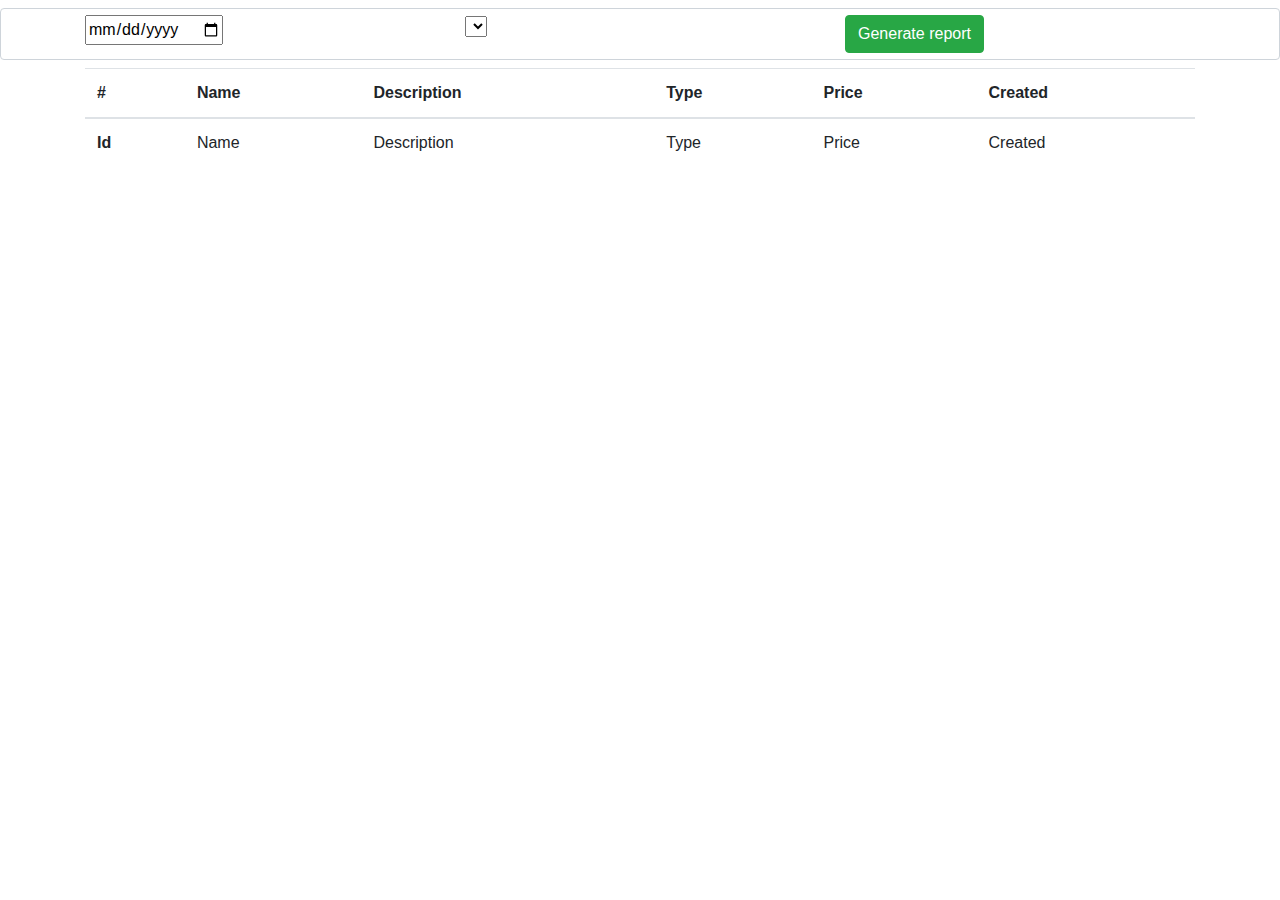
<file: spring-boot-jasperreports/src/main/resources/templates/products-new.html>
<!doctype html>
<html lang="en">
<head>
    <!-- Required meta tags -->
    <meta charset="utf-8">
    <meta name="viewport" content="width=device-width, initial-scale=1, shrink-to-fit=no">

    <!-- Bootstrap CSS -->
    <link rel="stylesheet" href="https://cdn.jsdelivr.net/npm/bootstrap@4.0.0/dist/css/bootstrap.min.css"
          integrity="sha384-Gn5384xqQ1aoWXA+058RXPxPg6fy4IWvTNh0E263XmFcJlSAwiGgFAW/dAiS6JXm" crossorigin="anonymous">

    <title>Products page</title>
</head>
<body>

<section class="my-2">
    <form th:action="@{/report}" method="post" class="form-control">

        <div class="container">
            <div class="row">
                <div class="col-sm">
                    <input type="date" th:name="date">
                </div>
                <div class="col-sm">
                    <select th:name="fileFormat">
                        <option th:value="pdf" th:text="PDF"></option>
                    </select>
                </div>
                <div class="col-sm">
                    <input type="submit" class="btn btn-success" value="Generate report">
                </div>
            </div>
        </div>
    </form>
</section>


<section>
    <div class="container">
        <table class="table table-hover">
            <thead>
            <tr>
                <th scope="col">#</th>
                <th scope="col">Name</th>
                <th scope="col">Description</th>
                <th scope="col">Type</th>
                <th scope="col">Price</th>
                <th scope="col">Created</th>
            </tr>
            </thead>
            <tbody>
            <tr th:each="product : ${products}">
                <th scope="row"><span th:text="${product.id}">Id</span></th>
                <td><span th:text="${product.name}">Name</span></td>
                <td><span th:text="${product.description}">Description</span></td>
                <td><span th:text="${product.productType}">Type</span></td>
                <td><span th:text="${product.price}">Price</span></td>
                <td><span th:text="${product.createdAt}">Created</span></td>
            </tr>
            </tbody>
        </table>
    </div>
</section>


<!-- Optional JavaScript -->
<!-- jQuery first, then Popper.js, then Bootstrap JS -->
<script src="https://code.jquery.com/jquery-3.2.1.slim.min.js"
        integrity="sha384-KJ3o2DKtIkvYIK3UENzmM7KCkRr/rE9/Qpg6aAZGJwFDMVNA/GpGFF93hXpG5KkN"
        crossorigin="anonymous"></script>
<script src="https://cdn.jsdelivr.net/npm/popper.js@1.12.9/dist/umd/popper.min.js"
        integrity="sha384-ApNbgh9B+Y1QKtv3Rn7W3mgPxhU9K/ScQsAP7hUibX39j7fakFPskvXusvfa0b4Q"
        crossorigin="anonymous"></script>
<script src="https://cdn.jsdelivr.net/npm/bootstrap@4.0.0/dist/js/bootstrap.min.js"
        integrity="sha384-JZR6Spejh4U02d8jOt6vLEHfe/JQGiRRSQQxSfFWpi1MquVdAyjUar5+76PVCmYl"
        crossorigin="anonymous"></script>
</body>
</html>
</file>
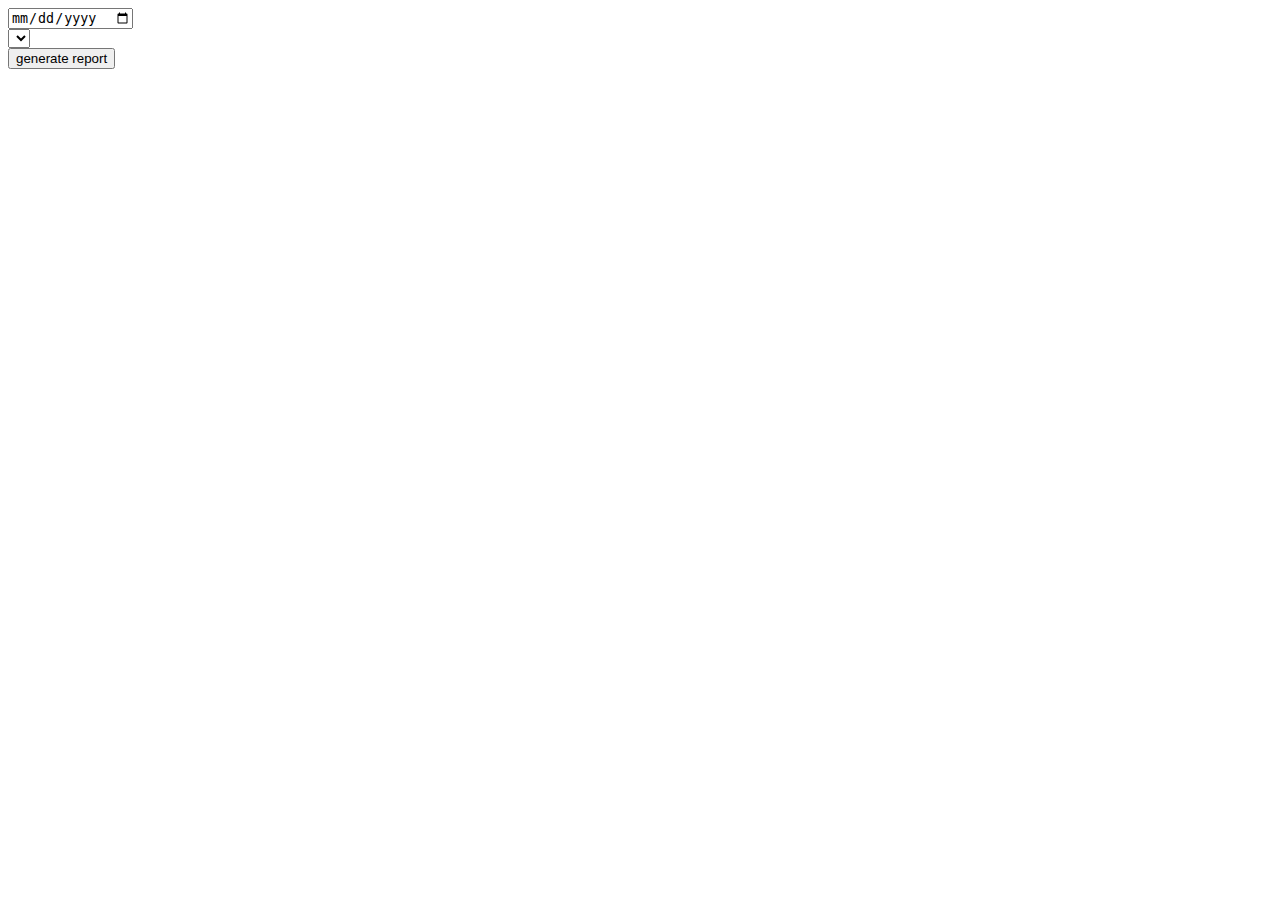
<file: spring-boot-jasperreports/src/main/resources/templates/products.html>
<!DOCTYPE html>
<html lang="en" xmlns:th="http://www.thymeleaf.org">
<head>
    <meta charset="UTF-8">
    <title>Products</title>
    <link th:href="@{products.css}" rel="stylesheet">
</head>
<body>
<section class="products-form-section">
    <div class="container">
        <div class="card">
            <form th:action="@{/report}" method="post" class="form-control">
                <div class="date-control">
                    <input type="date" th:name="date">
                </div>
                <div class="file-type-control">
                    <select th:name="fileFormat">
                        <option th:value="pdf" th:text="PDF"></option>
                    </select>
                </div>
                <div class="generate-btn">
                    <input type="submit" class="btn-primary" value="generate report">
                </div>
            </form>
        </div>
    </div>
</section>
<section class="products-section">
    <div class="container">
        <div class="card" th:each="product : ${products}">
            <p th:text="${product.id}"></p>
            <p th:text="${product.name}"></p>
            <p th:text="${product.description}"></p>
            <p th:text="${product.productType}"></p>
            <p th:text="${product.price}"></p>
            <p th:text="${product.createdAt}"></p>
        </div>
    </div>
</section>
</body>
</html>
</file>
